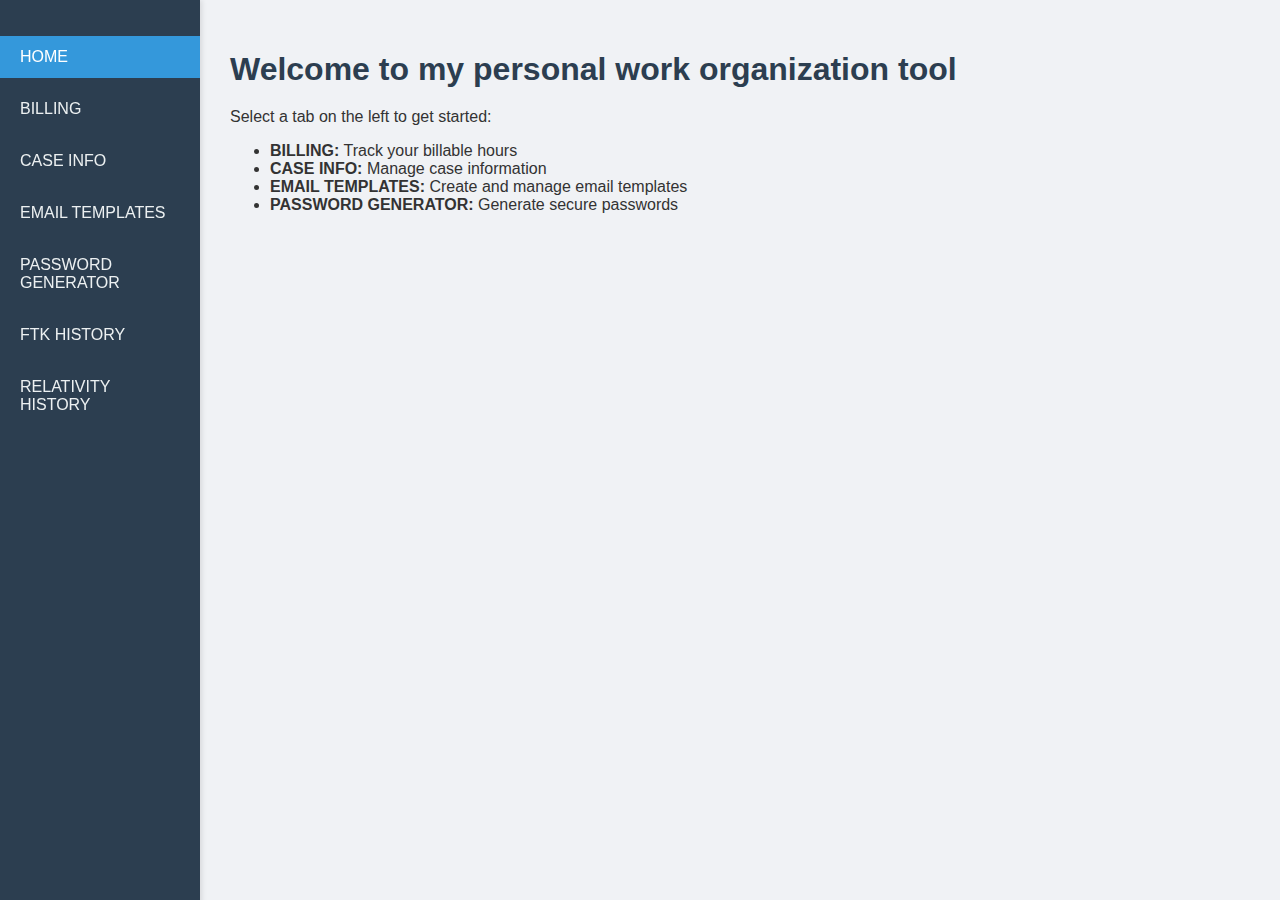
<file: index.html>
<!DOCTYPE html>
<html lang="en">
  <head>
    <meta charset="UTF-8" />
    <meta name="viewport" content="width=device-width, initial-scale=1.0" />
    <title>Home</title>
    <link rel="stylesheet" href="public/css/styles.css" />
    <link
      rel="stylesheet"
      href="https://cdnjs.cloudflare.com/ajax/libs/font-awesome/5.15.3/css/all.min.css"
    />
  </head>
  <body>
    <nav class="navbar">
      <ul>
        <li>
          <a href="index.html" class="nav-link active">HOME</a>
        </li>
        <li>
          <a href="pages/billing.html" class="nav-link">BILLING</a>
        </li>
        <li>
          <a href="pages/data-table.html" class="nav-link">CASE INFO</a>
        </li>
        <li>
          <a href="pages/email_templates.html" class="nav-link"
            >EMAIL TEMPLATES</a
          >
        </li>
        <li>
          <a href="pages/password-generator.html" class="nav-link"
            >PASSWORD GENERATOR</a
          >
        </li>
        <li>
          <a href="pages/ftk_history.html" class="nav-link">FTK HISTORY</a>
        </li>
        <li>
          <a href="pages/rel_history.html" class="nav-link"
            >RELATIVITY HISTORY</a
          >
        </li>
      </ul>
    </nav>
    <main>
      <div id="home-page" class="page active">
        <h1>Welcome to my personal work organization tool</h1>
        <p>Select a tab on the left to get started:</p>
        <ul>
          <li><strong>BILLING:</strong> Track your billable hours</li>
          <li><strong>CASE INFO:</strong> Manage case information</li>
          <li>
            <strong>EMAIL TEMPLATES:</strong> Create and manage email templates
          </li>
          <li>
            <strong>PASSWORD GENERATOR:</strong> Generate secure passwords
          </li>
        </ul>
      </div>
    </main>
    <script src="public/js/index.js"></script>
    <script>
      document.addEventListener("DOMContentLoaded", function () {
        const currentPage = window.location.pathname.split("/").pop();
        const navLinks = document.querySelectorAll(".nav-link");
        navLinks.forEach((link) => {
          link.classList.remove("active");
          if (
            link.getAttribute("href").includes(currentPage) ||
            (currentPage === "" && link.getAttribute("href") === "index.html")
          ) {
            link.classList.add("active");
          }
        });
      });
    </script>
  </body>
</html>
</file>
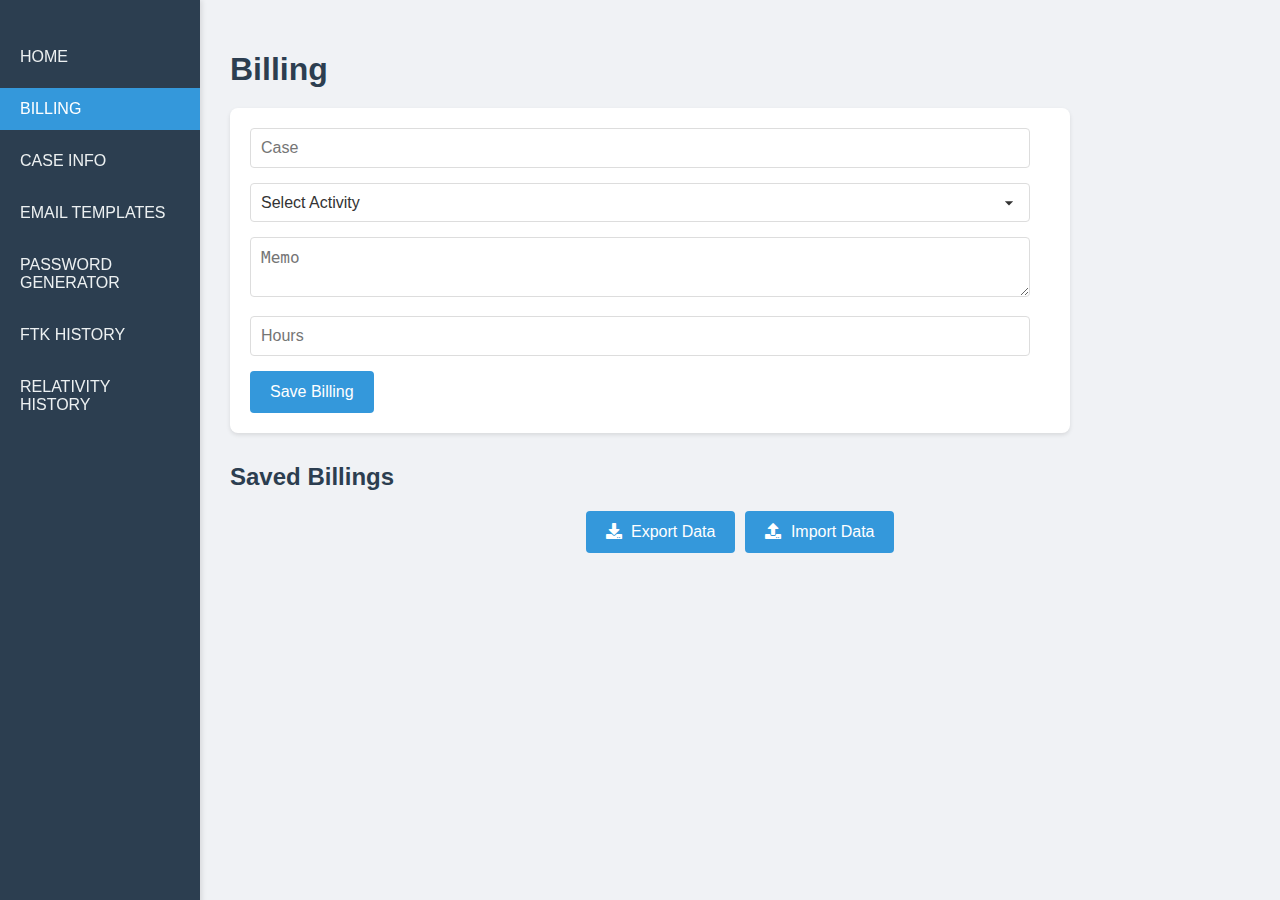
<file: pages/billing.html>
<!DOCTYPE html>
<html lang="en">
  <head>
    <meta charset="UTF-8" />
    <meta name="viewport" content="width=device-width, initial-scale=1.0" />
    <title>Billing</title>
    <link rel="stylesheet" href="../public/css/styles.css" />
    <link
      rel="stylesheet"
      href="https://cdnjs.cloudflare.com/ajax/libs/font-awesome/5.15.3/css/all.min.css"
    />
  </head>
  <body>
    <nav class="navbar">
      <ul>
        <li>
          <a href="../index.html" class="nav-link">HOME</a>
        </li>
        <li>
          <a href="billing.html" class="nav-link">BILLING</a>
        </li>
        <li>
          <a href="data-table.html" class="nav-link">CASE INFO</a>
        </li>
        <li>
          <a href="email_templates.html" class="nav-link">EMAIL TEMPLATES</a>
        </li>
        <li>
          <a href="password-generator.html" class="nav-link"
            >PASSWORD GENERATOR</a
          >
        </li>
        <li>
          <a href="ftk_history.html" class="nav-link">FTK HISTORY</a>
        </li>
        <li>
          <a href="rel_history.html" class="nav-link">RELATIVITY HISTORY</a>
        </li>
      </ul>
    </nav>
    <main>
      <div id="notes-page" class="page active">
        <h1>Billing</h1>
        <form id="noteForm">
          <input type="text" id="title" placeholder="Case" required />
          <select id="activity" name="activity" required>
            <option value="">Select Activity</option>
          </select>
          <textarea id="description" placeholder="Memo" required></textarea>
          <input
            type="number"
            id="hours"
            placeholder="Hours"
            step="0.25"
            min="0"
            required
          />
          <button type="submit">Save Billing</button>
        </form>
        <div id="noteList">
          <h2>Saved Billings</h2>
        </div>
        <div class="file-controls file-controls-billing">
          <button id="exportBillingBtn" class="action-btn">
            <i class="fas fa-download"></i> Export Data
          </button>
          <input
            type="file"
            id="importBillingBtn"
            accept=".json"
            style="display: none"
          />
          <button
            onclick="document.getElementById('importBillingBtn').click()"
            class="action-btn"
          >
            <i class="fas fa-upload"></i> Import Data
          </button>
        </div>
      </div>
    </main>
    <script src="../public/js/billing.js"></script>
    <script>
      document.addEventListener("DOMContentLoaded", function () {
        const currentPage = window.location.pathname.split("/").pop();
        const navLinks = document.querySelectorAll(".nav-link");
        navLinks.forEach((link) => {
          link.classList.remove("active");
          if (
            link.getAttribute("href").includes(currentPage) ||
            (currentPage === "" && link.getAttribute("href") === "index.html")
          ) {
            link.classList.add("active");
          }
        });
      });
    </script>
  </body>
</html>
</file>
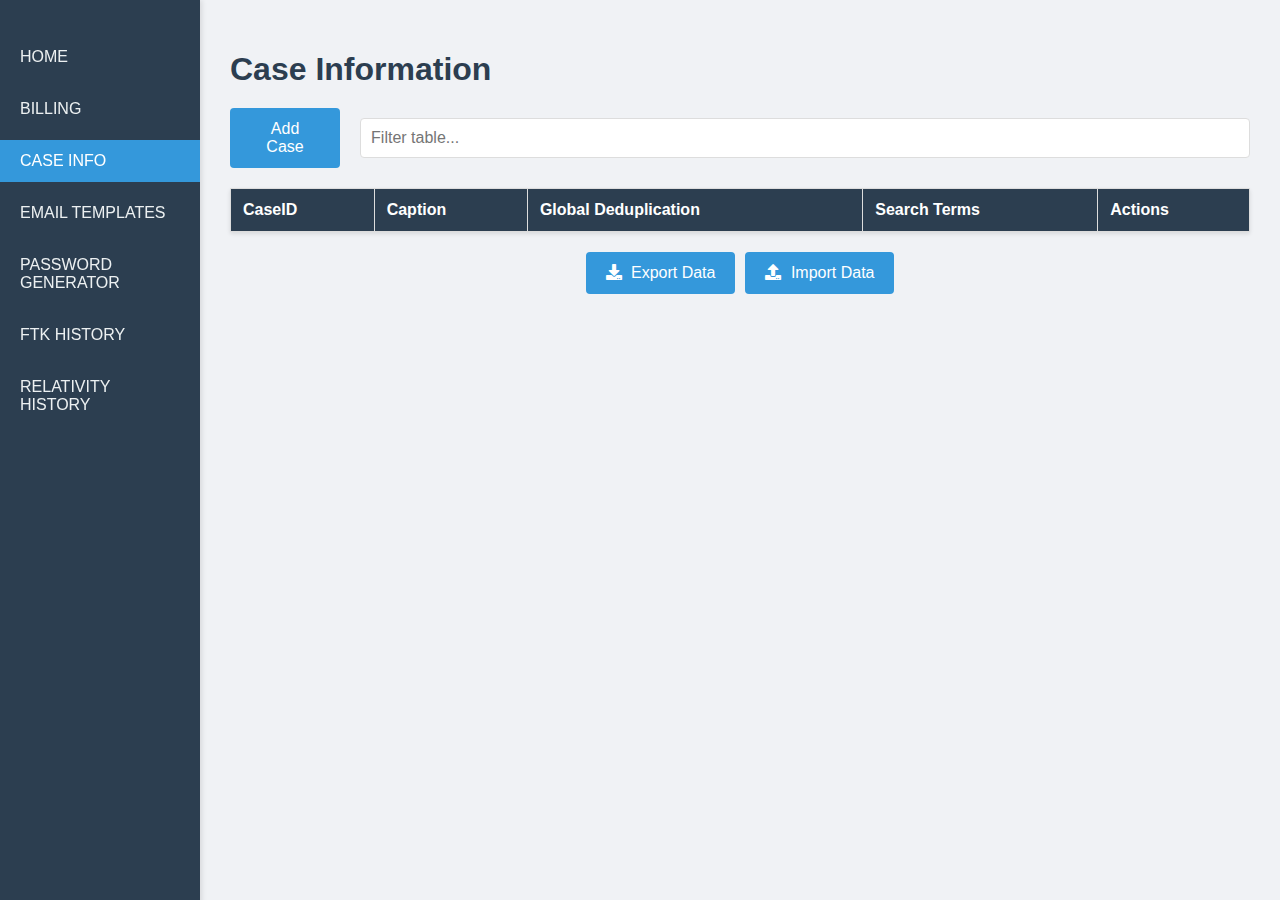
<file: pages/data-table.html>
<!DOCTYPE html>
<html lang="en">
  <head>
    <meta charset="UTF-8" />
    <meta name="viewport" content="width=device-width, initial-scale=1.0" />
    <title>Case Information</title>
    <link rel="stylesheet" href="../public/css/styles.css" />
    <link
      rel="stylesheet"
      href="https://cdnjs.cloudflare.com/ajax/libs/font-awesome/5.15.3/css/all.min.css"
    />
  </head>
  <body>
    <nav class="navbar">
      <ul>
        <li>
          <a href="../index.html" class="nav-link">HOME</a>
        </li>
        <li>
          <a href="billing.html" class="nav-link">BILLING</a>
        </li>
        <li>
          <a href="data-table.html" class="nav-link">CASE INFO</a>
        </li>
        <li>
          <a href="email_templates.html" class="nav-link">EMAIL TEMPLATES</a>
        </li>
        <li>
          <a href="password-generator.html" class="nav-link"
            >PASSWORD GENERATOR</a
          >
        </li>
        <li>
          <a href="ftk_history.html" class="nav-link">FTK HISTORY</a>
        </li>
        <li>
          <a href="rel_history.html" class="nav-link">RELATIVITY HISTORY</a>
        </li>
      </ul>
    </nav>
    <main>
      <div id="data-table-page" class="page active">
        <h1>Case Information</h1>
        <div class="table-controls">
          <button id="addDataBtn">Add Case</button>
          <input type="text" id="tableFilter" placeholder="Filter table..." />
        </div>
        <table id="dataTable">
          <thead>
            <tr>
              <th>CaseID</th>
              <th>Caption</th>
              <th>Global Deduplication</th>
              <th>Search Terms</th>
              <th>Actions</th>
            </tr>
          </thead>
          <tbody></tbody>
        </table>
        <div class="file-controls file-controls-case-info">
          <button id="exportCaseInfoBtn" class="action-btn">
            <i class="fas fa-download"></i> Export Data
          </button>
          <input
            type="file"
            id="importCaseInfoBtn"
            accept=".json"
            style="display: none"
          />
          <button
            onclick="document.getElementById('importCaseInfoBtn').click()"
            class="action-btn"
          >
            <i class="fas fa-upload"></i> Import Data
          </button>
        </div>
      </div>
    </main>
    <div id="dataModal" class="modal">
      <div class="modal-content">
        <span class="close">&times;</span>
        <h2>Add/Edit Case Information</h2>
        <form id="dataForm">
          <div class="form-group">
            <label for="caseId">Case ID:</label>
            <input type="text" id="caseId" placeholder="CaseID" required />
          </div>
          <div class="form-group">
            <label for="caption">Caption:</label>
            <input type="text" id="caption" placeholder="Caption" required />
          </div>
          <div class="form-group">
            <label>Global Deduplication:</label>
            <div class="radio-group">
              <label>
                <input
                  type="radio"
                  name="globalDeduplication"
                  value="YES"
                  required
                />
                <span>YES</span>
              </label>
              <label>
                <input
                  type="radio"
                  name="globalDeduplication"
                  value="NO"
                  required
                />
                <span>NO</span>
              </label>
            </div>
          </div>
          <div class="form-group">
            <label for="searchTerms">Search Terms:</label>
            <div id="searchTerms" class="search-terms-box"></div>
            <button type="button" id="addTermsBtn">Add Terms</button>
          </div>
        </form>
        <button id="submitDataBtn" type="button">Submit</button>
      </div>
    </div>
    <script src="../public/js/data-table.js"></script>
    <script>
      document.addEventListener("DOMContentLoaded", function () {
        const currentPage = window.location.pathname.split("/").pop();
        const navLinks = document.querySelectorAll(".nav-link");
        navLinks.forEach((link) => {
          link.classList.remove("active");
          if (
            link.getAttribute("href").includes(currentPage) ||
            (currentPage === "" && link.getAttribute("href") === "index.html")
          ) {
            link.classList.add("active");
          }
        });
      });
    </script>
    <!-- Add this new modal at the end of the body -->
    <div id="termsModal" class="modal">
      <div class="modal-content">
        <span class="close">&times;</span>
        <h2>Add Search Terms</h2>
        <form id="termsForm">
          <div class="form-group">
            <input
              type="text"
              id="termInput"
              placeholder="Enter a search term"
            />
            <button type="button" id="addTermBtn">Add Term</button>
          </div>
          <div id="termsList"></div>
          <button type="submit">Submit Terms</button>
        </form>
      </div>
    </div>
  </body>
</html>
</file>
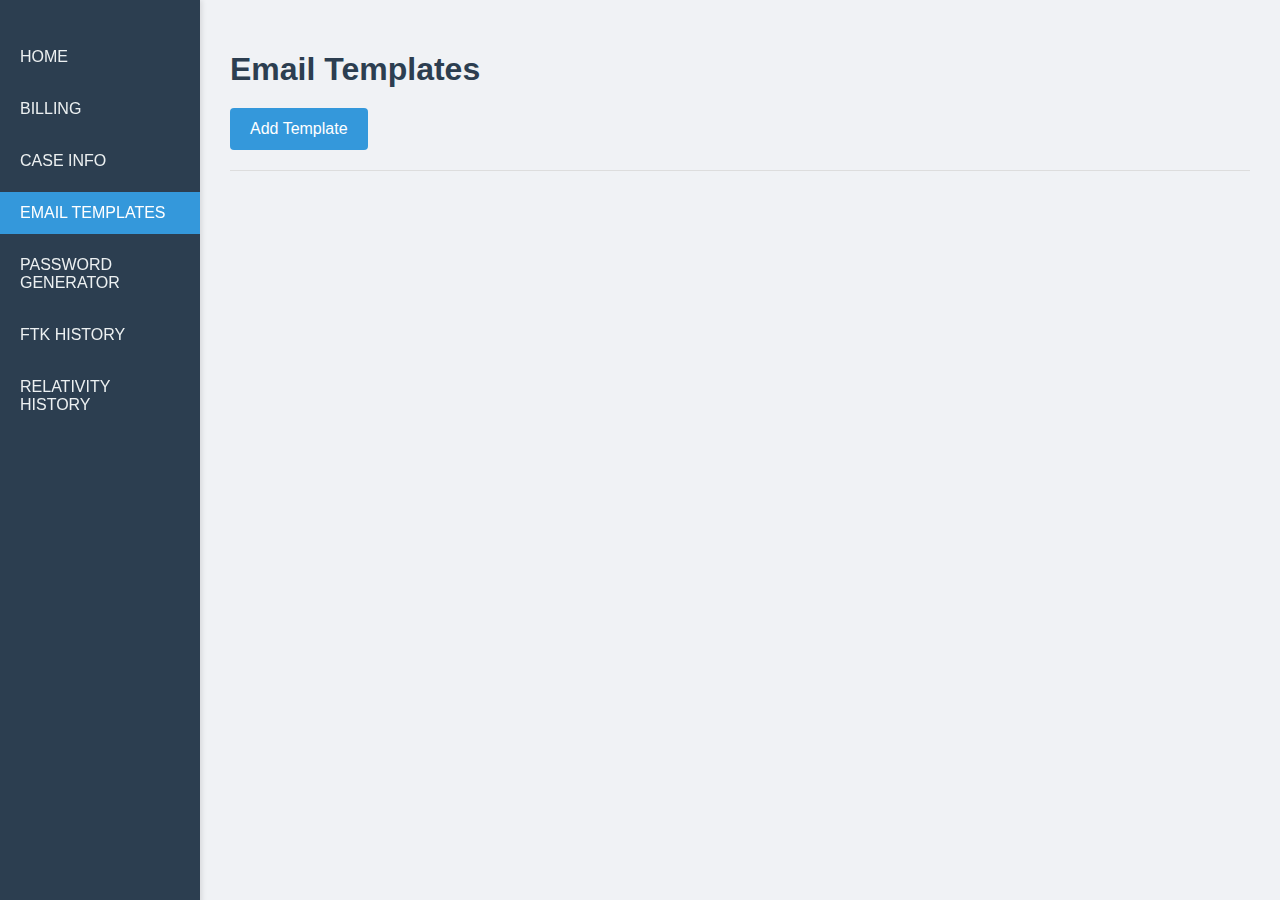
<file: pages/email_templates.html>
<!DOCTYPE html>
<html lang="en">
  <head>
    <meta charset="UTF-8" />
    <meta name="viewport" content="width=device-width, initial-scale=1.0" />
    <title>Email Templates</title>
    <link rel="stylesheet" href="../public/css/styles.css" />
    <link
      rel="stylesheet"
      href="https://cdnjs.cloudflare.com/ajax/libs/font-awesome/5.15.3/css/all.min.css"
    />
    <link rel="stylesheet" href="../public/css/email-templates.css" />
  </head>
  <body>
    <nav class="navbar">
      <ul>
        <li>
          <a href="../index.html" class="nav-link">HOME</a>
        </li>
        <li>
          <a href="billing.html" class="nav-link">BILLING</a>
        </li>
        <li>
          <a href="data-table.html" class="nav-link">CASE INFO</a>
        </li>
        <li>
          <a href="email_templates.html" class="nav-link">EMAIL TEMPLATES</a>
        </li>
        <li>
          <a href="password-generator.html" class="nav-link"
            >PASSWORD GENERATOR</a
          >
        </li>
        <li>
          <a href="ftk_history.html" class="nav-link">FTK HISTORY</a>
        </li>
        <li>
          <a href="rel_history.html" class="nav-link">RELATIVITY HISTORY</a>
        </li>
      </ul>
    </nav>
    <main>
      <h1>Email Templates</h1>
      <button id="addTemplateBtn" class="action-btn">Add Template</button>
      <hr class="divider" />
      <div id="templateContainer"></div>
      <div class="file-controls file-controls-email-templates">
        <button id="exportTemplatesBtn" class="action-btn">
          <i class="fas fa-download"></i> Export Templates
        </button>
        <input
          type="file"
          id="importTemplatesBtn"
          accept=".json"
          style="display: none"
        />
        <button
          onclick="document.getElementById('importTemplatesBtn').click()"
          class="action-btn"
        >
          <i class="fas fa-upload"></i> Import Templates
        </button>
      </div>
    </main>

    <!-- Add Template Modal -->
    <div id="addTemplateModal" class="modal">
      <div class="modal-content">
        <span class="close">&times;</span>
        <h2>Add New Template</h2>
        <form id="addTemplateForm">
          <input
            type="text"
            id="templateTitle"
            placeholder="Template Title"
            required
          />
          <textarea
            id="templateContent"
            placeholder="Enter your email template here..."
            required
          ></textarea>
          <button type="submit" class="action-btn">Submit Template</button>
        </form>
      </div>
    </div>

    <!-- View Template Modal -->
    <div id="viewTemplateModal" class="modal">
      <div class="modal-content">
        <span class="close">&times;</span>
        <h2 id="viewTemplateTitle"></h2>
        <div id="viewTemplateContent" class="template-content"></div>
        <div class="copy-container">
          <button id="copyTemplateBtn" class="copy-btn">Copy Template</button>
          <span id="copyInfo" class="copy-info">Template copied!</span>
        </div>
      </div>
    </div>

    <script src="../public/js/email-templates.js"></script>
    <script>
      document.addEventListener("DOMContentLoaded", function () {
        const currentPage = window.location.pathname.split("/").pop();
        const navLinks = document.querySelectorAll(".nav-link");
        navLinks.forEach((link) => {
          link.classList.remove("active");
          if (
            link.getAttribute("href").includes(currentPage) ||
            (currentPage === "" && link.getAttribute("href") === "index.html")
          ) {
            link.classList.add("active");
          }
        });
      });
    </script>
  </body>
</html>
</file>
<file: public/css/styles.css>
body {
    font-family: 'Segoe UI', Tahoma, Geneva, Verdana, sans-serif;
    margin: 0;
    padding: 0;
    background-color: #f0f2f5;
    color: #333;
    display: flex;
    overflow-x: hidden;
}

.navbar {
    width: 200px;
    background-color: #2c3e50;
    height: 100vh;
    padding-top: 20px;
    box-shadow: 2px 0 5px rgba(0,0,0,0.1);
    display: flex;
    flex-direction: column;
    justify-content: space-between;
    position: fixed;
    left: 0;
    top: 0;
    overflow-y: auto;
}

.navbar ul {
    list-style-type: none;
    padding: 0;
}

.navbar li {
    margin-bottom: 10px;
}

.nav-link {
    display: block;
    padding: 12px 20px;
    text-decoration: none;
    color: #ecf0f1;
    transition: background-color 0.3s;
}

.nav-link:hover {
    background-color: #34495e;
}

.nav-link.active {
    background-color: #3498db;
    color: white;
}

main {
    flex-grow: 1;
    padding: 30px;
    margin-left: 200px;
    width: calc(100% - 200px);
    overflow-y: auto;
    height: 100vh;
    box-sizing: border-box;
}

h1, h2 {
    color: #2c3e50;
    margin-bottom: 20px;
}

#noteForm, #dataForm {
    background-color: white;
    padding: 20px;
    border-radius: 8px;
    box-shadow: 0 2px 4px rgba(0,0,0,0.1);
    margin-bottom: 30px;
    max-width: 800px;
    margin-left: 0;
    margin-right: auto;
}

#noteForm input,
#noteForm textarea,
#noteForm select,
#dataForm input {
    width: calc(100% - 20px);
    padding: 10px;
    margin-bottom: 15px;
    border: 1px solid #ddd;
    border-radius: 4px;
    font-size: 16px;
    background-color: #fff;
    color: #333;
    box-sizing: border-box;
}

#noteForm select {
    appearance: none;
    -webkit-appearance: none;
    -moz-appearance: none;
    background-image: url('data:image/svg+xml;utf8,<svg fill="%23333" height="24" viewBox="0 0 24 24" width="24" xmlns="http://www.w3.org/2000/svg"><path d="M7 10l5 5 5-5z"/><path d="M0 0h24v24H0z" fill="none"/></svg>');
    background-repeat: no-repeat;
    background-position: right 10px center;
    background-size: 20px auto;
    padding-right: 30px;
}

#noteForm select:focus,
#noteForm input:focus,
#noteForm textarea:focus {
    outline: none;
    border-color: #3498db;
    box-shadow: 0 0 5px rgba(52, 152, 219, 0.5);
}

#noteForm button,
#dataForm button,
.action-btn,
#addDataBtn,
#openModalBtn,
#addTermsBtn,
#submitDataBtn,
#termsForm button[type="submit"],
#addTermBtn {
    background-color: #3498db;
    color: white;
    border: none;
    padding: 12px 20px;
    border-radius: 4px;
    cursor: pointer;
    font-size: 16px;
    transition: background-color 0.3s;
}

#noteForm button:hover,
#dataForm button:hover,
.action-btn:hover,
#addDataBtn:hover,
#openModalBtn:hover,
#addTermsBtn:hover,
#submitDataBtn:hover,
#termsForm button[type="submit"]:hover,
#addTermBtn:hover {
    background-color: #2980b9;
}

.note {
    background-color: #ffffff;
    border-radius: 8px;
    box-shadow: 0 4px 6px rgba(0, 0, 0, 0.1);
    padding: 20px;
    width: calc(50% - 10px);
    transition: transform 0.2s ease-in-out, box-shadow 0.2s ease-in-out;
    position: relative;
    margin-bottom: 20px;
}

.note:hover {
    transform: translateY(-5px);
    box-shadow: 0 6px 12px rgba(0, 0, 0, 0.15);
}

/* Style for delete button in notes */
.note .delete-btn {
    position: absolute;
    bottom: 10px;
    right: 10px;
    background-color: #e74c3c;
    color: white;
    border: none;
    border-radius: 4px;
    padding: 8px 12px;
    font-size: 14px;
    cursor: pointer;
    transition: background-color 0.3s;
}

.note .delete-btn:hover {
    background-color: #c0392b;
}

.note-header {
    display: flex;
    justify-content: space-between;
    align-items: center;
    margin-bottom: 15px;
    border-bottom: 1px solid #e0e0e0;
    padding-bottom: 10px;
}

.note-header h3 {
    margin: 0;
    color: #2c3e50;
    font-size: 1.2em;
}

.note-date {
    font-size: 0.8em;
    color: #7f8c8d;
}

.note-content {
    word-wrap: break-word;
    overflow-wrap: break-word;
    max-height: 150px;
    overflow-y: auto;
    margin-bottom: 15px;
}

.note-content p {
    margin: 10px 0;
    color: #34495e;
    line-height: 1.6;
}

.note-content .description {
    font-style: italic;
    color: #7f8c8d;
}

.note-content .hours {
    font-weight: bold;
    color: #2980b9;
}

.page {
    display: none;
    height: 100%;
    max-width: 1200px;
    margin: 0 auto;
}

.page.active {
    display: block;
}

.modal {
    display: none; /* Change this line from 'display: flex;' to 'display: none;' */
    position: fixed;
    z-index: 1000;
    left: 0;
    top: 0;
    width: 100%;
    height: 100%;
    background-color: rgba(0,0,0,0.5);
    overflow-y: auto;
    justify-content: center;
    align-items: center;
}

.modal-content {
    background-color: #ffffff;
    border-radius: 12px;
    box-shadow: 0 5px 15px rgba(0, 0, 0, 0.3);
    padding: 40px;
    width: 90%;
    max-width: 500px;
    max-height: 90vh;
    overflow-y: auto;
    position: relative;
    animation: modalFadeIn 0.3s ease-out;
    margin-left: auto;
    margin-right: auto;
}

@keyframes modalFadeIn {
    0% {
        opacity: 0;
        transform: translateY(-20px);
    }
    100% {
        opacity: 1;
        transform: translateY(0);
    }
}

.modal-content h2 {
    color: #2c3e50;
    font-size: 24px;
    margin-bottom: 20px;
    text-align: center;
}

.close {
    color: #aaa;
    float: right;
    font-size: 28px;
    font-weight: bold;
    cursor: pointer;
}

.close:hover,
.close:focus {
    color: #2c3e50;
    text-decoration: none;
}

#dataTable {
    width: 100%;
    border-collapse: collapse;
    margin-top: 20px;
    box-shadow: 0 2px 4px rgba(0,0,0,0.1);
}

#dataTable th, #dataTable td {
    border: 1px solid #ddd;
    padding: 12px;
    text-align: left;
    vertical-align: middle;
}

#dataTable th {
    background-color: #2c3e50;
    color: white;
    font-weight: bold;
}

#dataTable tr:nth-child(even) {
    background-color: #f9f9f9;
}

#dataTable tr:hover {
    background-color: #f0f0f0;
}

.actions-column {
    width: 80px;
    text-align: center;
    white-space: nowrap;
}

/* Style for buttons in data table */
#dataTable .icon-btn {
    background-color: transparent;
    border: none;
    cursor: pointer;
    font-size: 16px;
    padding: 5px;
    margin: 0 2px;
    transition: color 0.3s;
    display: inline-block;
    vertical-align: middle;
}

#dataTable .edit-btn {
    color: #3498db;
}

#dataTable .edit-btn:hover {
    color: #2980b9;
}

#dataTable .delete-btn {
    color: #e74c3c;
    background-color: transparent;
    position: static;
    padding: 5px;
    font-size: 16px;
}

#dataTable .delete-btn:hover {
    color: #c0392b;
}

.table-controls {
    display: flex;
    justify-content: space-between;
    align-items: center;
    margin-bottom: 20px;
}

#tableFilter {
    flex-grow: 1;
    margin-left: 20px;
    padding: 10px;
    font-size: 16px;
    border: 1px solid #ddd;
    border-radius: 4px;
    width: calc(100% - 150px);
}

.navbar-bottom {
    margin-top: auto;
    padding-bottom: 20px;
}

.navbar-bottom .nav-link {
    text-align: center;
    padding: 15px 0;
}

.file-controls {
    margin-top: 20px;
    display: flex;
    justify-content: center;
    gap: 10px;
}

.action-btn i {
    margin-right: 5px;
}

@media (max-width: 768px) {
    .note {
        width: 100%;
    }
}

#modal-page {
    display: flex;
    justify-content: center;
    align-items: center;
    height: 100%;
}

#dataModal .modal-content {
    width: 90%; /* Change from 450px to 90% */
    max-width: 450px; /* Add this line */
    padding: 20px;
}

.form-group {
    margin-bottom: 20px;
}

.form-group label {
    color: #34495e;
    font-size: 16px;
    margin-bottom: 8px;
}

#dataForm input[type="text"],
#termInput {
    width: 100%;
    padding: 12px;
    border: 1px solid #bdc3c7;
    border-radius: 4px;
    font-size: 16px;
    transition: border-color 0.3s, box-shadow 0.3s;
}

#dataForm input[type="text"]:focus,
#termInput:focus {
    border-color: #3498db;
    box-shadow: 0 0 0 2px rgba(52, 152, 219, 0.2);
    outline: none;
}

.radio-group {
    display: flex;
    justify-content: center;
    gap: 30px;
    margin-top: 10px;
}

.radio-group label {
    display: flex;
    align-items: center;
    cursor: pointer;
}

.radio-group input[type="radio"] {
    appearance: none;
    width: 20px;
    height: 20px;
    border: 2px solid #3498db;
    border-radius: 50%;
    margin-right: 8px;
    position: relative;
    transition: all 0.3s ease;
}

.radio-group input[type="radio"]:checked::before {
    content: '';
    position: absolute;
    top: 50%;
    left: 50%;
    transform: translate(-50%, -50%);
    width: 10px;
    height: 10px;
    background-color: #3498db;
    border-radius: 50%;
}

.radio-group input[type="radio"]:hover {
    border-color: #2980b9;
}

.radio-group input[type="radio"]:checked {
    border-color: #2980b9;
}

.radio-group input[type="radio"]:checked + span {
    color: #2980b9;
    font-weight: bold;
}

.search-terms-box {
    min-height: 100px;
    max-height: 150px;
    overflow-y: auto;
    border: 1px solid #bdc3c7;
    border-radius: 4px;
    padding: 10px;
    background-color: #f9f9f9;
    margin-bottom: 10px;
}

.search-term {
    display: inline-block;
    background-color: #3498db;
    color: white;
    padding: 4px 8px;
    border-radius: 4px;
    margin: 2px;
    font-size: 14px;
}

#addTermsBtn,
#submitDataBtn,
#addTermBtn,
#termsForm button[type="submit"] {
    width: 100%;
    padding: 12px;
    border: none;
    border-radius: 4px;
    font-size: 16px;
    font-weight: bold;
    cursor: pointer;
    transition: background-color 0.3s, transform 0.1s;
}

#addTermsBtn:hover,
#submitDataBtn:hover,
#addTermBtn:hover,
#termsForm button[type="submit"]:hover {
    transform: translateY(-1px);
}

#addTermsBtn:active,
#submitDataBtn:active,
#addTermBtn:active,
#termsForm button[type="submit"]:active {
    transform: translateY(1px);
}

/* #addTermsBtn {
    background-color: #2ecc71;
    color: white;
    margin-top: 10px;
    padding: 10px 15px;
    font-size: 14px;
    border-radius: 20px;
    border: none;
    cursor: pointer;
    transition: all 0.3s ease;
    box-shadow: 0 2px 5px rgba(46, 204, 113, 0.3);
    display: flex;
    align-items: center;
    justify-content: center;
}

#addTermsBtn:hover {
    background-color: #27ae60;
    box-shadow: 0 4px 8px rgba(46, 204, 113, 0.5);
    transform: translateY(-2px);
} */

#addTermsBtn:active {
    transform: translateY(0);
    box-shadow: 0 1px 3px rgba(46, 204, 113, 0.3);
}

#addTermsBtn::before {
    content: "+";
    font-size: 18px;
    margin-right: 8px;
    font-weight: bold;
}

#submitDataBtn {
    background-color: #3498db;
    color: white;
    margin-top: 20px;
}

#submitDataBtn:hover {
    background-color: #2980b9;
}

#termsModal .modal-content {
    max-width: 500px;
    padding: 30px;
}

#termsModal h2 {
    color: #2c3e50;
    font-size: 24px;
    margin-bottom: 25px;
    text-align: center;
    font-weight: 600;
}

#termsForm .form-group {
    display: flex;
    gap: 10px;
    margin-bottom: 20px;
}

#addTermBtn {
    width: 100px;
    background-color: #3498db;
    color: white;
}

#addTermBtn:hover {
    background-color: #2980b9;
}

#termsList {
    margin-top: 20px;
    max-height: 200px;
    overflow-y: auto;
    /* border: 1px solid #bdc3c7; */
    border-radius: 4px;
    padding: 10px;
}

.term-item {
    display: flex;
    justify-content: space-between;
    align-items: center;
    padding: 8px 12px;
    margin-bottom: 8px;
    background-color: #f0f2f5;
    border-radius: 4px;
    transition: background-color 0.3s;
}

.term-item:hover {
    background-color: #e8eaed;
}

.remove-term {
    background-color: #e74c3c;
    color: white;
    border: none;
    padding: 4px 8px;
    border-radius: 4px;
    cursor: pointer;
    font-size: 12px;
    transition: background-color 0.3s;
}

.remove-term:hover {
    background-color: #c0392b;
}

#termsForm button[type="submit"] {
    background-color: #3498db;
    color: white;
    margin-top: 20px;
}

#termsForm button[type="submit"]:hover {
    background-color: #2980b9;
}

.password-generator-container {
    background-color: #ffffff;
    border-radius: 8px;
    box-shadow: 0 4px 6px rgba(0, 0, 0, 0.1);
    padding: 30px;
    max-width: 400px;
    margin: 20px auto 0; /* Added top margin */
}

/* Align the container with the h1 */
#password-generator-page h1 {
    text-align: center;
    margin-bottom: 20px;
}

.form-group {
    margin-bottom: 20px;
}

.form-group label {
    display: block;
    margin-bottom: 5px;
    color: #333;
    font-weight: bold;
}

#passwordLength {
    width: 100%;
    -webkit-appearance: none;
    appearance: none;
    height: 10px;
    border-radius: 5px;
    background: #d3d3d3;
    outline: none;
    opacity: 0.7;
    transition: opacity .2s;
}

#passwordLength:hover {
    opacity: 1;
}

#passwordLength::-webkit-slider-thumb {
    -webkit-appearance: none;
    appearance: none;
    width: 20px;
    height: 20px;
    border-radius: 50%;
    background: #3498db;
    cursor: pointer;
}

#passwordLength::-moz-range-thumb {
    width: 20px;
    height: 20px;
    border-radius: 50%;
    background: #3498db;
    cursor: pointer;
}

.password-input-group {
    display: flex;
    margin-top: 5px;
    position: relative; /* Add this to create a new stacking context */
}

#generatedPassword {
    flex-grow: 1;
    padding: 10px;
    border: 1px solid #ccc;
    border-radius: 4px 0 0 4px;
    font-size: 16px;
    user-select: none;
    pointer-events: none;
    background-color: #f9f9f9;
}

/* Add this rule to prevent the outline */
#generatedPassword:focus {
    outline: none;
}

/* Add this to create an invisible overlay */
.password-input-group::before {
    content: '';
    position: absolute;
    top: 0;
    left: 0;
    right: 0;
    bottom: 0;
    z-index: 1;
}

#copyPassword {
    background-color: #3498db;
    color: white;
    border: none;
    padding: 10px 15px;
    border-radius: 0 4px 4px 0;
    cursor: pointer;
    transition: background-color 0.3s;
    position: relative; /* Add this to ensure the button stays above the overlay */
    z-index: 2; /* Add this to ensure the button stays above the overlay */
}

#copyPassword:hover {
    background-color: #2980b9;
}

#generatePassword {
    width: 100%;
    background-color: #2ecc71;
    color: white;
    border: none;
    padding: 12px;
    border-radius: 4px;
    font-size: 16px;
    cursor: pointer;
    transition: background-color 0.3s;
}

#generatePassword:hover {
    background-color: #27ae60;
}

/* Style for the checkbox */
input[type="checkbox"] {
    margin-right: 5px;
}
</file>
<file: public/css/email-templates.css>
.divider {
    width: 100%;
    border: none;
    border-top: 1px solid #ddd;
    margin: 20px 0;
}

.template-card {
    display: flex;
    justify-content: space-between;
    align-items: center;
    background-color: #ffffff;
    border-radius: 8px;
    box-shadow: 0 2px 4px rgba(0, 0, 0, 0.1);
    padding: 15px;
    margin-bottom: 15px;
    cursor: pointer;
    transition: transform 0.2s ease-in-out, box-shadow 0.2s ease-in-out;
}

.template-card:hover {
    transform: translateY(-3px);
    box-shadow: 0 4px 6px rgba(0, 0, 0, 0.15);
}

.template-title {
    flex-grow: 1;
    margin-right: 10px;
}

.delete-btn {
    background-color: #e74c3c;
    color: white;
    border: none;
    border-radius: 4px;
    padding: 5px 10px;
    cursor: pointer;
    transition: background-color 0.3s;
}

.delete-btn:hover {
    background-color: #c0392b;
}

.modal {
    display: none;
    position: fixed;
    z-index: 1000;
    left: 0;
    top: 0;
    width: 100%;
    height: 100%;
    background-color: rgba(0,0,0,0.5);
    overflow-y: auto;
}

.modal-content {
    background-color: #ffffff;
    border-radius: 12px;
    box-shadow: 0 5px 15px rgba(0, 0, 0, 0.3);
    padding: 40px;
    width: 90%;
    max-width: 600px;
    max-height: 90vh;
    overflow-y: auto;
    position: relative;
    margin: 50px auto;
}

.close {
    color: #aaa;
    float: right;
    font-size: 28px;
    font-weight: bold;
    cursor: pointer;
}

.close:hover,
.close:focus {
    color: #2c3e50;
    text-decoration: none;
}

#addTemplateForm {
    display: flex;
    flex-direction: column;
}

#templateTitle,
#templateContent {
    width: 100%;
    padding: 10px;
    margin-bottom: 15px;
    border: 1px solid #ddd;
    border-radius: 4px;
    font-size: 16px;
}

#templateContent {
    height: 200px;
    resize: vertical;
}

.template-content {
    background-color: #f9f9f9;
    border: 1px solid #ddd;
    border-radius: 4px;
    padding: 15px;
    white-space: pre-wrap;
    word-break: break-word;
    user-select: text; /* Change this line */
    pointer-events: auto; /* Change this line */
}

/* Add this new style for the copy button */
.copy-container {
    display: flex;
    align-items: center;
    margin-top: 10px;
}

.copy-btn {
    background-color: #3498db;
    color: white;
    border: none;
    padding: 10px 15px;
    border-radius: 4px;
    cursor: pointer;
    transition: background-color 0.3s;
}

.copy-btn:hover {
    background-color: #2980b9;
}

.copy-info {
    margin-left: 10px;
    color: #27ae60;
    font-weight: bold;
    opacity: 0;
    transition: opacity 0.3s ease-in-out;
}

.copy-info.show {
    opacity: 1;
}

/* Add styles for export and import buttons */
.file-controls-email-templates {
    display: none;
    justify-content: center;
    gap: 10px;
    margin-top: 20px;
}

.file-controls-email-templates .action-btn {
    display: inline-flex;
    align-items: center;
    justify-content: center;
    padding: 10px 15px;
    background-color: #3498db;
    color: white;
    border: none;
    border-radius: 4px;
    cursor: pointer;
    transition: background-color 0.3s;
}

.file-controls-email-templates .action-btn:hover {
    background-color: #2980b9;
}

.file-controls-email-templates .action-btn i {
    margin-right: 5px;
}
</file>
